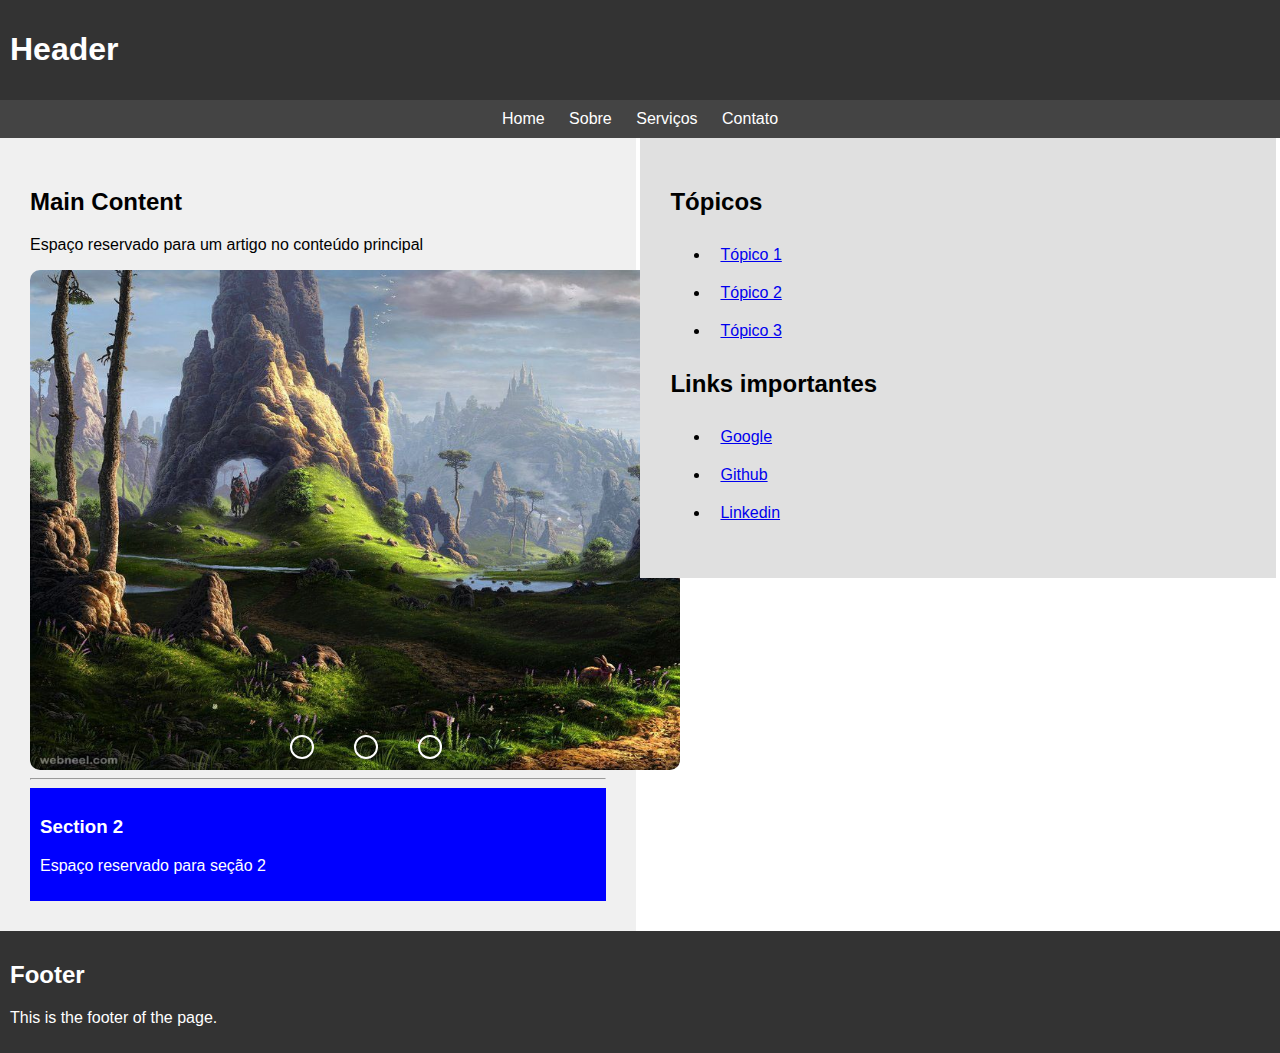
<file: index.html>
<html lang="pt-br">
<head>
    <meta charset="UTF-8">
    <meta name="viewport" content="width=device-width, initial-scale=1.0">
    <title>Trabalho Html</title>
    <link rel="stylesheet" href="./css/style.css">
    <link rel="stylesheet" href="./css/slider.css">
</head>
<body>
    <header>
        <h1>Header</h1>
    </header>
    <nav class="menu_nav">
        <ul class="menu_list">
            <li class="menu_nav_item"><a href="index.html">Home</a></li>
            <li class="menu_nav_item"><a href="sobre.html">Sobre</a></li>
            <li class="menu_nav_item"><a href="servicos.html">Serviços</a></li>
            <li class="menu_nav_item"><a href="contato.html">Contato</a></li>
        </ul>
    </nav>
    <main id="main_id">
        <h2>Main Content</h2>
        <p>Espaço reservado para um artigo no conteúdo principal</p>
        <section>
            <div class="slider">
                <div class="slides">
                    <input type="radio" name="radio-btn" id="radio1">
                    <input type="radio" name="radio-btn" id="radio2">
                    <input type="radio" name="radio-btn" id="radio3">
                    <!-- <input type="radio" name="radio-btn" id="radio4"> -->
    
                    <div class="slide first">
                        <img src="images/1.jpg"
                            alt="">
                    </div>
                    <div class="slide">
                        <img src="images/2.jpg" alt="">
                    </div>
                    <div class="slide">
                        <img src="images/3.jpg" alt="">
                    </div>
                    <!-- <div class="slide"><img src="" alt=""></div> -->
    
                    <!-- <div class="navigation-auto">
                        <div class="auto-btn1"></div>
                        <div class="auto-btn2"></div>
                        <div class="auto-btn3"></div>
                    </div> -->
                </div>
    
                <div class="navigation-bar">
                    <label class="manual-btn" for="radio1"></label>
                    <label class="manual-btn" for="radio2"></label>
                    <label class="manual-btn" for="radio3"></label>
                    <!-- <label for="radio4">Botão 4</label> -->
                </div>
    
            </div>
        </section>
        <hr>
        <section class="section section_space_type_2">
            <h3>Section 2</h3>
            <p>Espaço reservado para seção 2</p>
        </section>
    </main>
    <aside class="menu_aside">
        <h2>Tópicos</h2>
        <ul>
            <li class="menu_aside_item"><a href="#">Tópico 1</a></li>
            <li class="menu_aside_item"><a href="#">Tópico 2</a></li>
            <li class="menu_aside_item"><a href="#">Tópico 3</a></li>
        </ul>
        <h2>Links importantes</h2>
        <ul> 
            <li class="menu_aside_2_item"><a href="https://www.google.com.br/" target="_blank">Google</a></li>
            <li class="menu_aside_2_item"><a href="https://github.com/"  target="_blank">Github</a></li>
            <li class="menu_aside_2_item"><a href="https://br.linkedin.com/"  target="_blank">Linkedin</a></li>
        </ul>
    </aside>
    <footer>
        <h2>Footer</h2>
        <p>This is the footer of the page.</p>
    </footer>
</body>
</html>
</file>
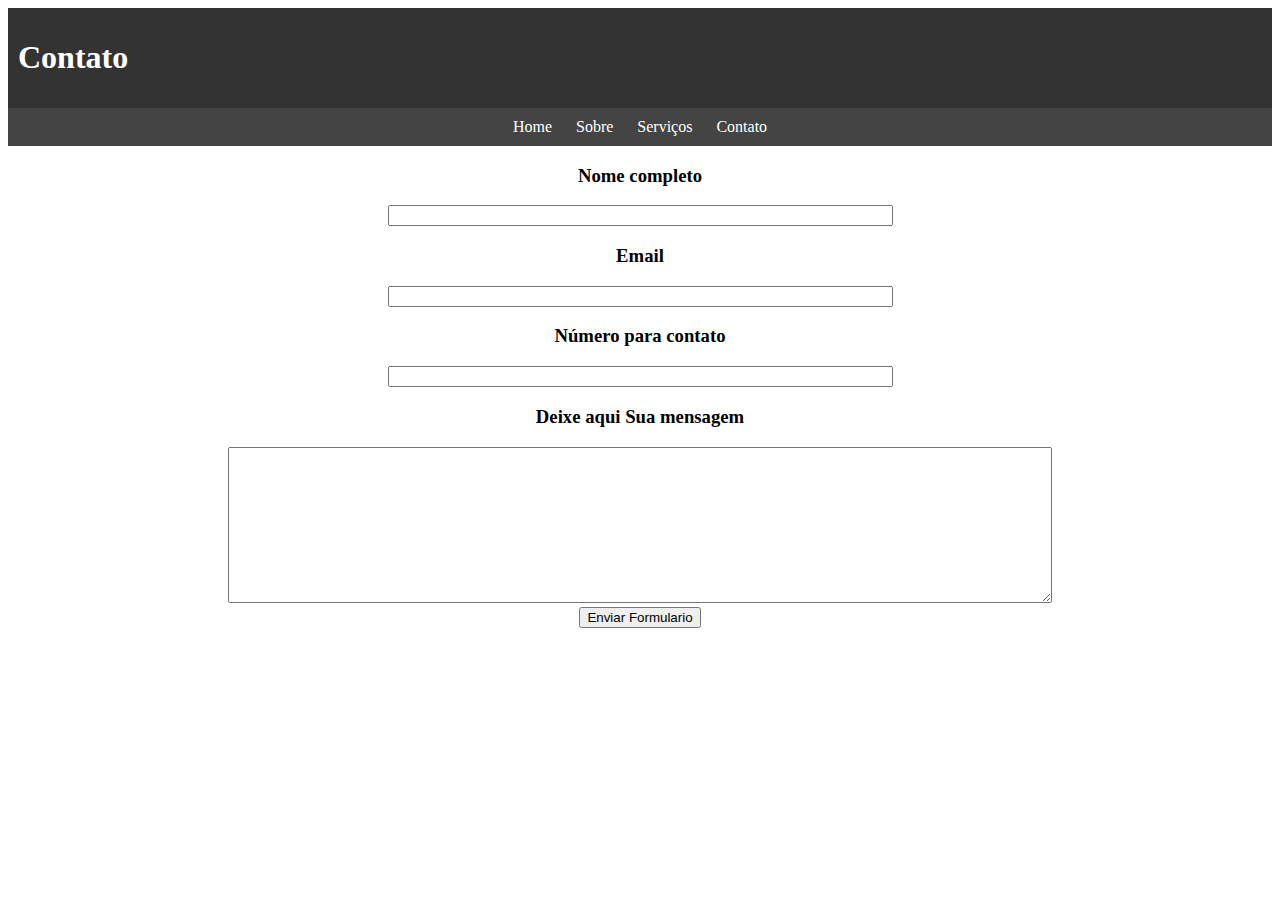
<file: contato.html>
<!DOCTYPE html>
<html lang="en">
<head>
    <meta charset="UTF-8">
    <meta name="viewport" content="width=device-width, initial-scale=1.0">
    <title>Contato</title>
    <link rel="stylesheet"  href="./css/contato.css">
</head>
<body>
    <header>
        <h1>Contato</h1>
    </header>
    <nav class="menu_nav">
        <ul class="menu_list">
            <li class="menu_nav_item"><a href="index.html">Home</a></li>
            <li class="menu_nav_item"><a href="sobre.html">Sobre</a></li>
            <li class="menu_nav_item"><a href="services.html">Serviços</a></li>
            <li class="menu_nav_item"><a href="contato.html">Contato</a></li>
        </ul>
    </nav>
    <main class="centralizar">
        <h3>Nome completo</h3>
        <input type="text" size="60"/> 
        <h3>Email</h3>
        <input type="text" size="60"/> 
        <h3>Número para contato</h3>
        <input type="text" size="60"/> 
        <h3>Deixe aqui Sua mensagem</h3>
        <textarea cols="100" rows="10"></textarea>
    <form>
        <input type="submit" width="100%" value="Enviar Formulario">
    </form>
    </main>
</body>
</html>
</file>
<file: css/style.css>
.menu_nav {
    background-color: #444;
    color: #fff;
    padding: 10px;
    text-align: center;
}

.menu_list {
    list-style-type: none;
    margin: 0;
    padding: 0;
}

.menu_nav_item {
    display: inline;
    padding: 10px;
}

.menu_aside_item{
    padding: 10px;
}

.menu_aside_2_item{
    padding: 10px;
}

nav ul li a {
    color: #fff;
    text-decoration: none;
}

body {
    font-family: Arial, sans-serif;
    margin: 0;
    padding: 0;
}

header,
footer {
    background-color: #333;
    color: #fff;
    padding: 10px;
}

main,
aside {
    display: inline-block;
    vertical-align: top;
    width: 45%;
    padding: 30px;
}

#main_id {
    background-color: #f0f0f0;
}

aside {
    background-color: #e0e0e0;
}

@media only screen and (max-width: 600px) {

    main,
    aside {
        display: block;
        width: 100%;
    }
}

.section_space_type_1 {
    background-color: #333;
}

.section_space_type_2 {
    background-color: blue;
}

.section {
    color: #fff;
    padding: 10px;
}
</file>
<file: css/slider.css>
.slider{
    width: 650px;
    height: 500px;
    overflow: hidden;
    /* position:absolute; */
    border-radius: 10px;
    text-align: center;
}

/* .navigation-auto{
    display: flex;
    bottom: 20px;
    left: 50%;
    transform: translate(-50%);
}

.navigation-auto div{
    border: 2px solid #fff;
    padding: 10px;
    border-radius: 30px;
    cursor: pointer;
}

.navigation-auto:not(:last-child){
    margin-right: 30px;
} */



.navigation-bar{
    display: flex;
    /* position:absolute; */
    position: relative;
    bottom: 35px;
    left: 90%;
    transform: translate(-50%);
}

input{
    display: none;
}

.manual-btn{
    border: 2px solid #fff;
    padding: 10px;
    border-radius: 30px;
    cursor: pointer;
    position: relative;
}

.manual-btn:not(:last-child){
    margin-right: 40px;
}

.manual-btn:hover{
    background: #fff;
    transition: 0.4s;
}

.slides{
    display: flex;
    width: 400%;
    height: 100%;
}

.slide{
    width: 33.33%;
    transition: 0.5s;
}

.slide img{
    width: 100%;
    height: 100%;
}

#radio1:checked ~ .first{
    margin-left: 0;
}

#radio2:checked ~ .first{
    margin-left: -33.333%;
}

#radio3:checked ~ .first{
    margin-left: -66.66%;
}

/* #radio1:checked ~ .navigation-auto .auto-btn1{
    background-color: #fff;
}

#radio2:checked ~ .navigation-auto .auto-btn2{
    background-color: #fff;
}

#radio3:checked ~ .navigation-auto .auto-btn3{
    background-color: #fff;
} */
</file>
<file: css/contato.css>
header {
    background-color: #333;
    color: #fff;
    padding: 10px;
}

.menu_nav {
    background-color: #444;
    color: #fff;
    padding: 10px;
    text-align: center;
}

.menu_list {
    list-style-type: none;
    margin: 0;
    padding: 0;
}

.menu_nav_item{
    display: inline;
    padding: 10px;
}

nav ul li a {
    color: #fff;
    text-decoration: none;
}

.centralizar {
    text-align: center;
    margin: 0 auto;
    width: 100%; 
}
</file>
